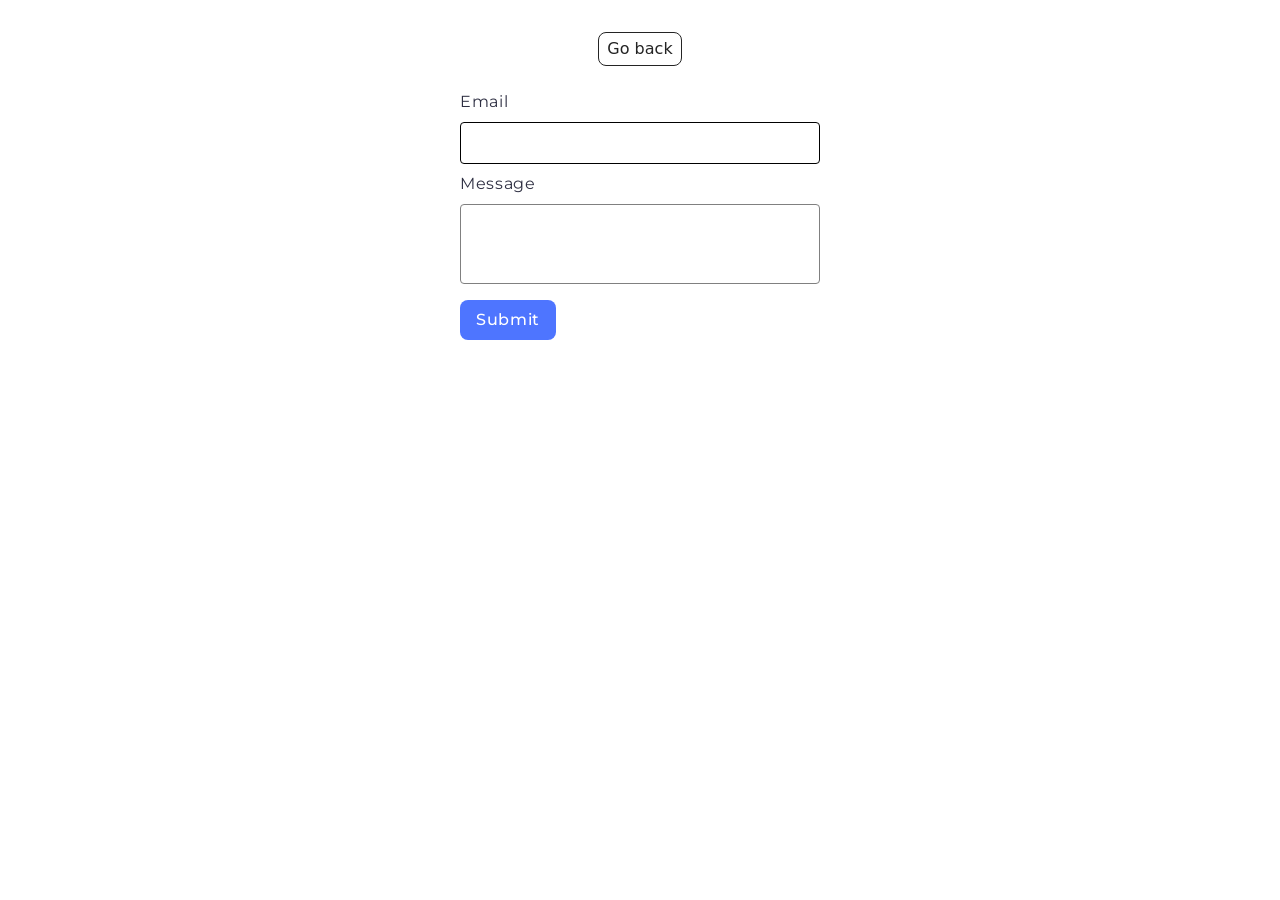
<file: src/2-form.html>
<!doctype html>
<html lang="en">
  <head>
    <meta charset="UTF-8" />
    <meta http-equiv="X-UA-Compatible" content="IE=edge" />
    <meta name="viewport" content="width=device-width, initial-scale=1.0" />
    <title>Form</title>
    <link rel="preconnect" href="https://fonts.googleapis.com" />
    <link rel="preconnect" href="https://fonts.gstatic.com" crossorigin />
    <link
      href="https://fonts.googleapis.com/css2?family=Montserrat:wght@400;500&display=swap"
      rel="stylesheet"
    />
    <link rel="stylesheet" href="./css/styles.css" />
  </head>
  <body>
    <main>
      <a class="back-link" href="./index.html">Go back</a>
      <div class="container">
        <form class="feedback-form" autocomplete="off">
          <label class="form-label">
            Email
            <input class="form-input" type="email" name="email" autofocus />
          </label>
          <label class="form-label">
            Message
            <textarea class="form-textarea" name="message" rows="8"></textarea>
          </label>
          <button class="form-btn" type="submit">Submit</button>
        </form>
      </div>
    </main>
    <script src="./js/2-form.js" type="module"></script>
  </body>
</html>
</file>
<file: src/css/styles.css>
/**
  |============================
  | include css partials with
  | default @import url()
  |============================
*/
/* Common styles */
@import url('./reset.css');
@import url('./base.css');
@import url('./container.css');
@import url('./animations.css');

/* Sections style */
@import url('./header.css');
@import url('./vite-promo.css');
@import url('./badges.css');
@import url('./back-link.css');
@import url('./footer.css');
@import url('./gallery.css');
@import url('./form.css');
</file>
